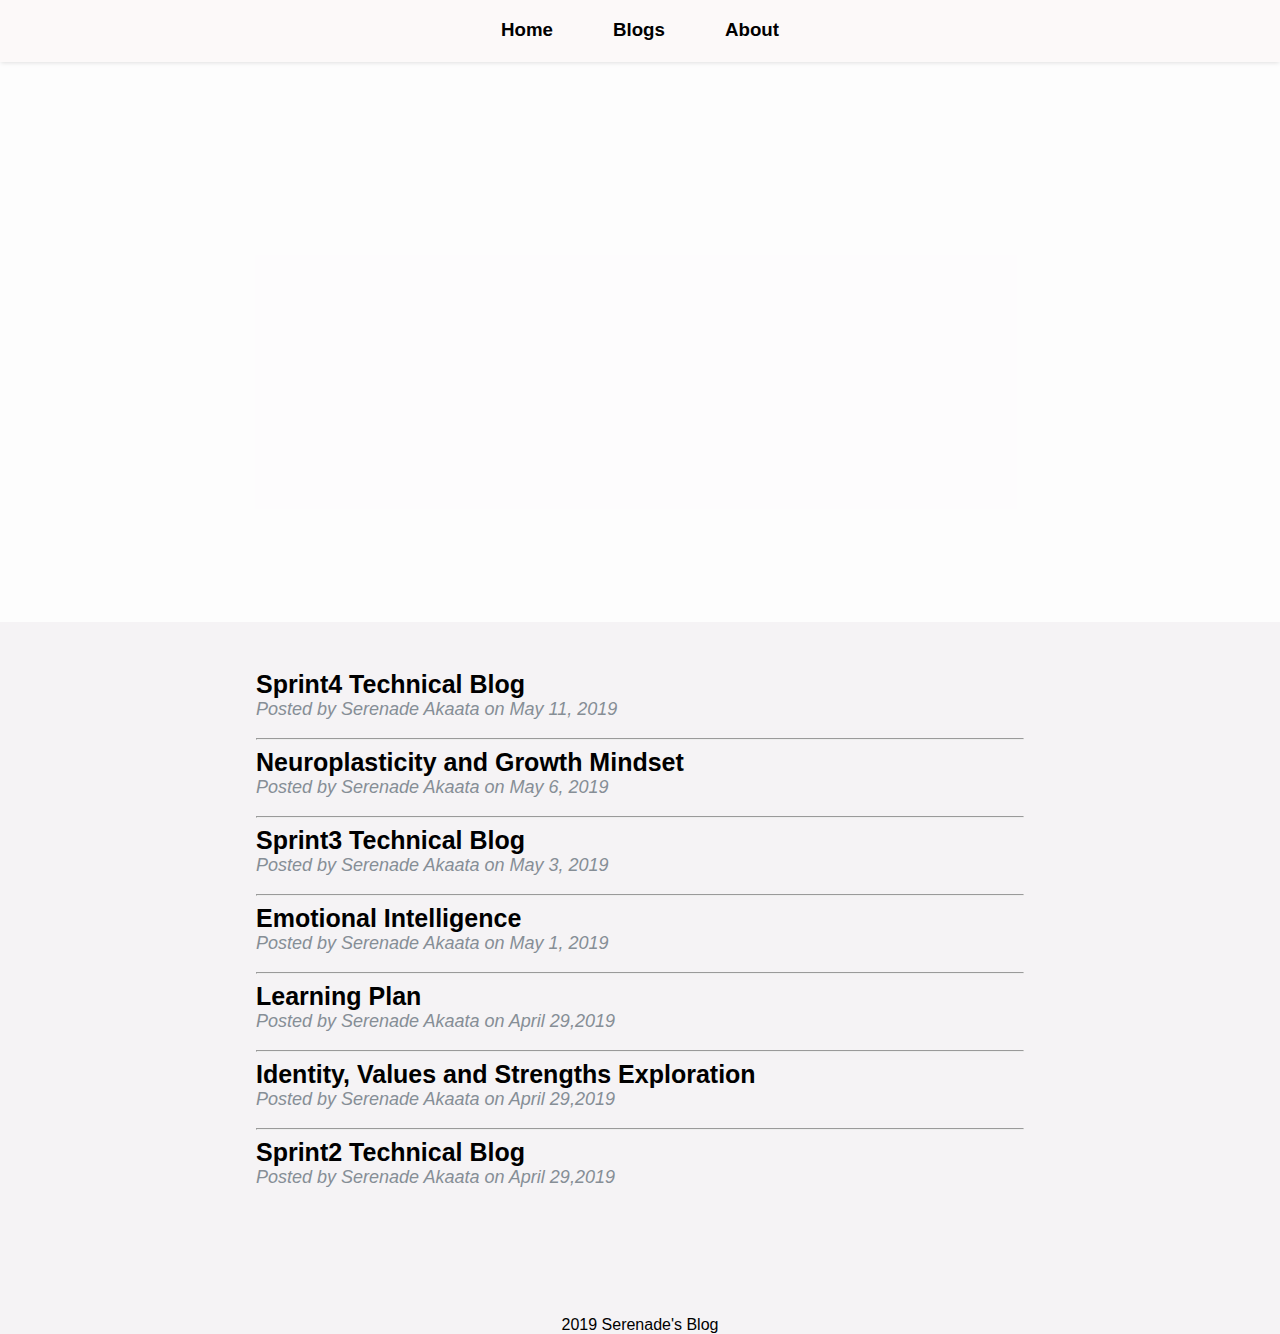
<file: index.html>
<!doctype html>
<html>
  <head>
    <meta charset="Utf-8">
    <meta name="viewport" content="width=device-width, initial-scale=1, shrink-to-fit=no">
    <link rel="stylesheet" href="styles\main.css" type="text/css">
    <link href="https://fonts.googleapis.com/css?family=Lora:400,700,400italic,700italic" rel="stylesheet" type="text/css">
      <title>Serenade Akata</title>
    
  </head>
  <body>
  
    <!--navigation-->
    <nav class="topnav">
      <div class="row-1"> 
        <div class="col-1">
           <a href="https://serenade-akaata.github.io/">
             <h3>Home</h3>
           </a>
           <a href="">
             <h3>Blogs</h3>
           </a> 
           <a href="">
             <h3>About</h3>
           </a>
        </div>
      </div>
    </nav>

    <section class="header technology-image">
    <div class="header-text">
      <div class="title">
      <h1>Web Development Blog</h1>
      <span class="subheading">By Serenade Akaata</span>
    </div> 
    </div>
  </section>
  
  <div class="container">
      <div class="col-3">
        <div class="sprint4-technical.html">
          <a href="sprint4-technical.html">
            <h2 class="top">Sprint4 Technical Blog</h2>
            <p class="post-meta">
              <em>Posted by Serenade Akaata on May 11, 2019</em>
            </p>
          </a>
        </div>
        <hr>
        <div class="sprint4-cultural.html">
          <a href="blog/sprint4-cultural.html">
            <h2 class="top">Neuroplasticity and Growth Mindset</h2>
            <p class="post-meta">
              <em>Posted by Serenade Akaata on May 6, 2019</em>
            </p>
          </a>
        </div>
        <hr>
        <div class="sprint3-technical.html">
          <a href="sprint3-technical.html">
            <h2 class="top">Sprint3 Technical Blog</h2>
            <p class="post-meta">
            <em>Posted by Serenade Akaata on May 3, 2019</em>
          </p>
          </a>
        </div>
        <hr>
         <div class="sprint3-cultural.html">
          <a href="blog/sprint3-cultural.html">
           <h2 class="top">Emotional Intelligence</h2>
            <p class="post-meta">
              <em>Posted by Serenade Akaata on May 1, 2019</em>
            </p>
          </a>
        </div>
        <hr>
      <div class="sprint2-cultural.html">
        <a href="blog/sprint2-cultural.html">
        <h2 class="top">Learning Plan</h2>
        <p class="post-meta">
          <em>Posted by Serenade Akaata on April 29,2019</em>
        </p>
        </a>
      </div>
       <hr>
      <div class="sprint1-cultural">
        <a href="blog/sprint1-cultural.html">
        <h2 class="top"> Identity, Values and Strengths Exploration </h2>
        <p class="post-meta">
          <em>Posted by Serenade Akaata on April 29,2019</em>
        </p>
        </a>
      </div>
      <hr>
      <div class="Sprint2-technical">
          <a href="./sprint2-technical.html">
        <h2 class="top">Sprint2 Technical Blog</h2>
          <p class="post-meta">
           <em> Posted by Serenade Akaata on April 29,2019</em>
          </p>
          </a>
      </div>





    </div>



  </div>

 <footer>2019 Serenade's Blog</footer>

  </body>

</html>
</file>
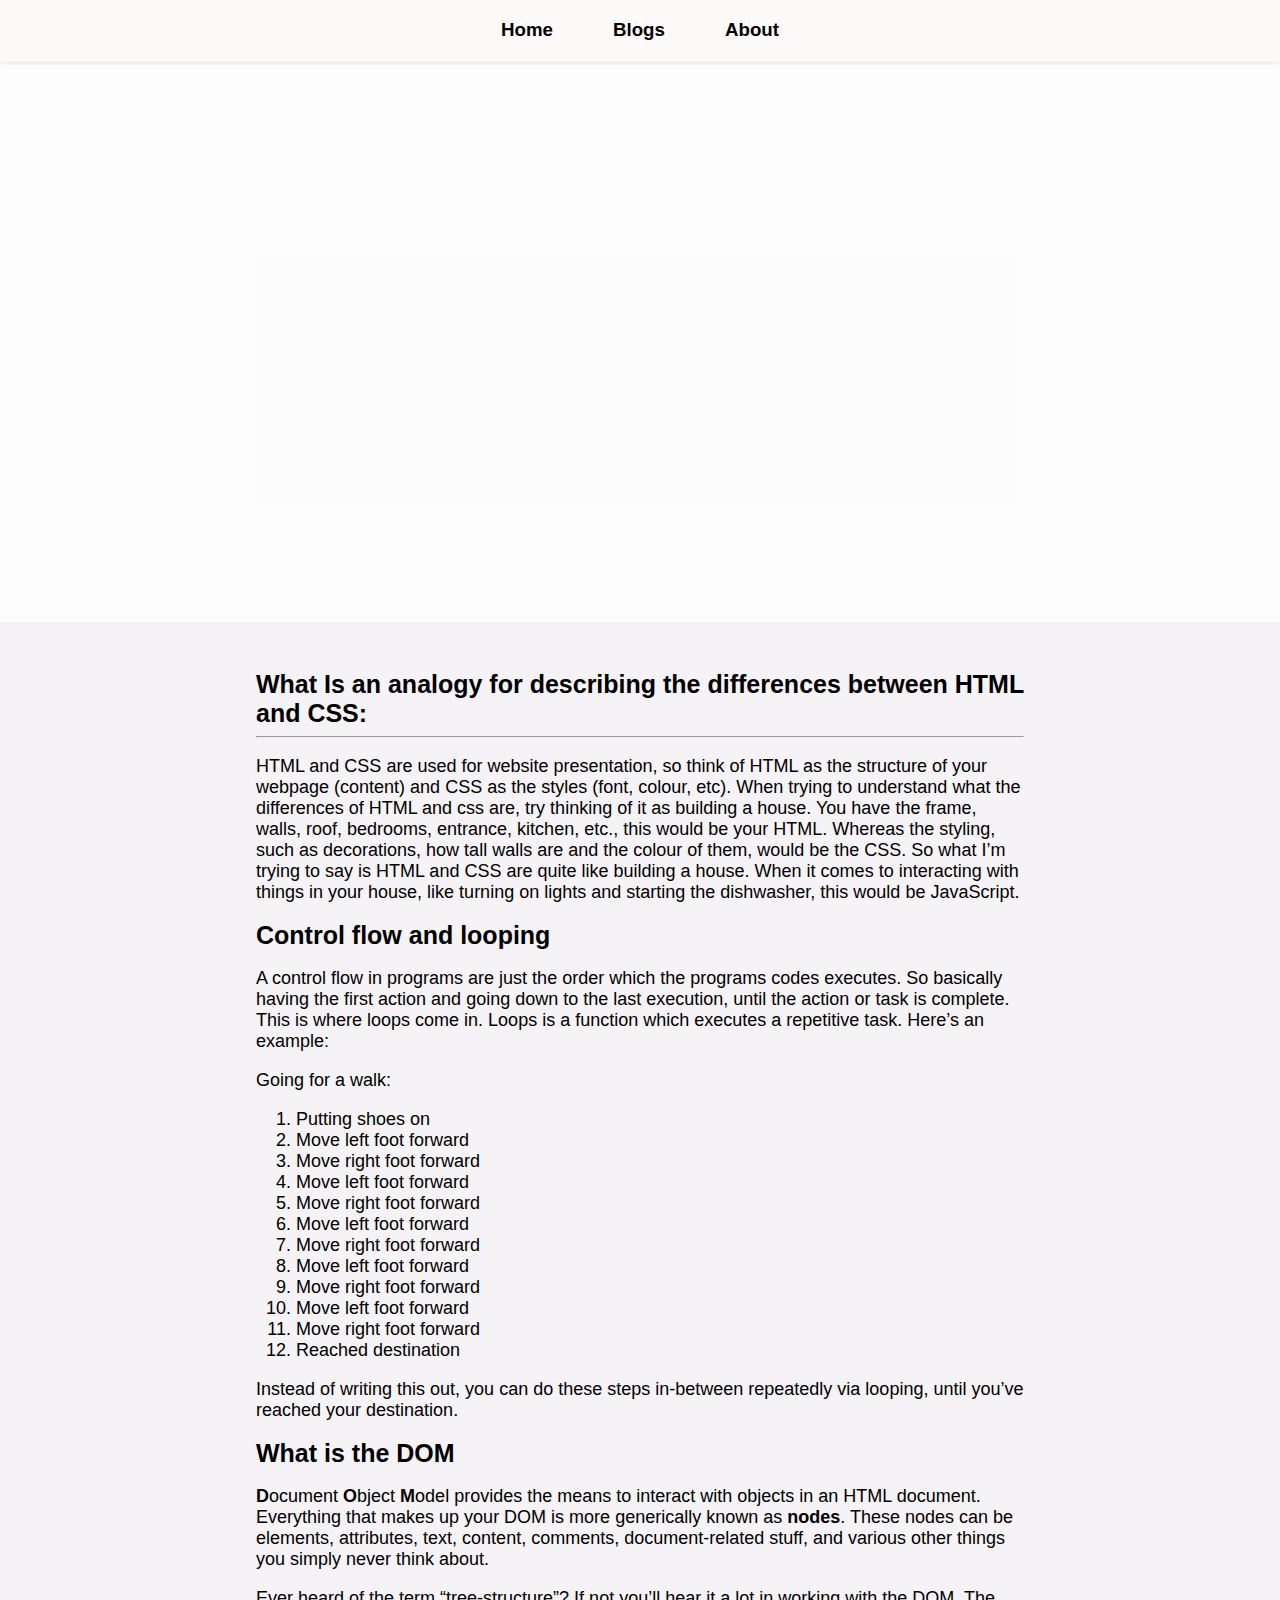
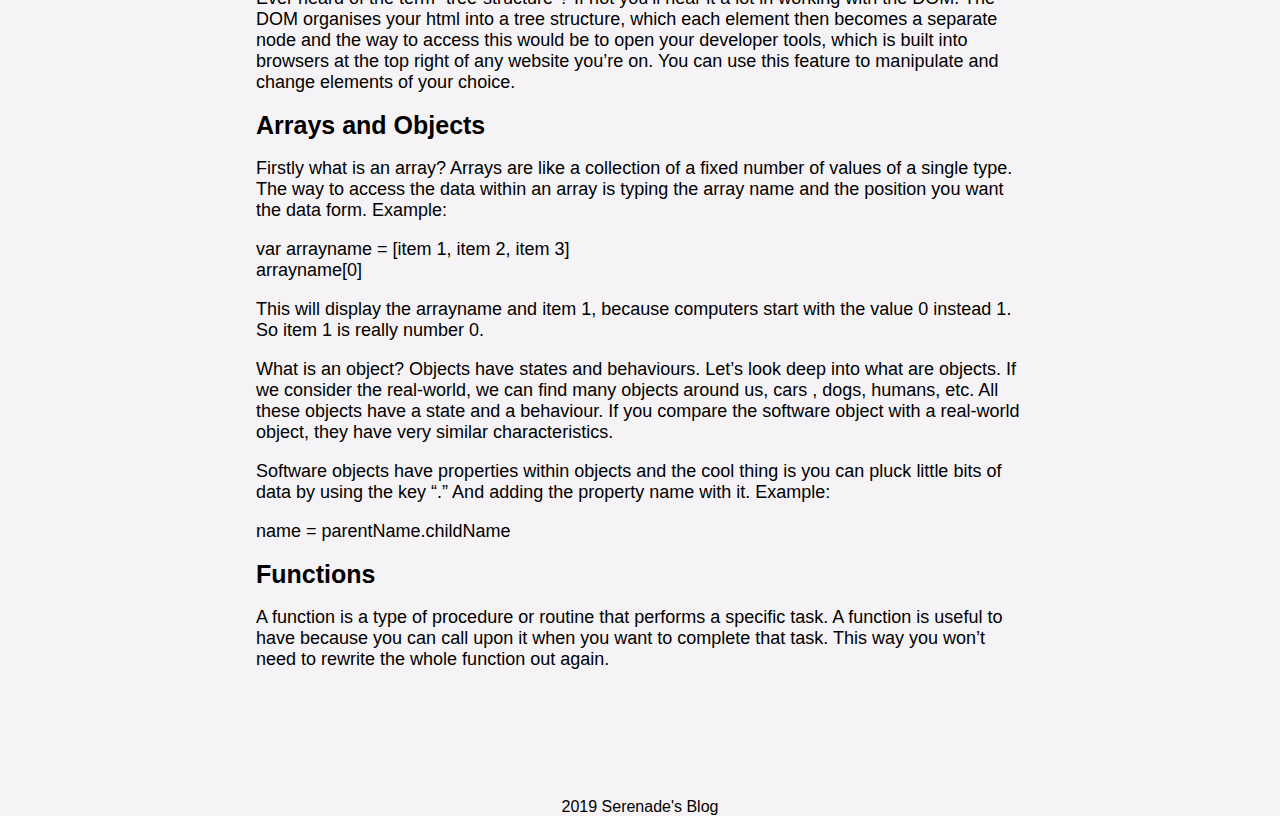
<file: sprint3-technical.html>
<!doctype html>
<html>
  <head>
    <meta charset="Utf-8">
    <meta name="viewport" content="width=device-width, initial-scale=1, shrink-to-fit=no">
    <link href="styles\main.css" rel="stylesheet" type="text/css">
    <link href="https://fonts.googleapis.com/css?family=Lora:400,700,400italic,700italic" rel="stylesheet" type="text/css">
      <title>Serenade Akata</title>
    
  </head>
  <body>
  
    <!--navigation-->
    <nav class="topnav">
      <div class="row-1"> 
        <div class="col-1">
           <a href="https://serenade-akaata.github.io/">
             <h3>Home</h3>
           </a>
           <a href="">
             <h3>Blogs</h3>
           </a> 
           <a href="">
             <h3>About</h3>
           </a>
        </div>
      </div>
    </nav>

    <section class="header smokey-image">
            <div class="header-text">
              <div class="title">
              <h1>HTML, CSS and The DOM</h1>
            </div> 
            </div>
          </section>

          <article>
              <div class="container">
                  <div class="col-3">
                    <h2 class="top">What Is an analogy for describing the differences between
                        HTML and CSS:
                    </h2>
                    <hr>
                    <p>
                            HTML and CSS are used for website presentation, so think of HTML as the
                            structure of your webpage (content) and CSS as the styles (font, colour, etc).
                            When trying to understand what the differences of HTML and css are, try
                            thinking of it as building a house. You have the frame, walls, roof, bedrooms,
                            entrance, kitchen, etc., this would be your HTML. Whereas the styling,
                            such as decorations, how tall walls are and the colour of them, would
                            be the CSS. So what I’m trying to say is HTML and CSS are quite like
                            building a house. When it comes to interacting with things in your
                            house, like turning on lights and starting the dishwasher, this
                             would be JavaScript.
                    </p>
                    <h2 class="top">Control flow and looping</h2>
                    <p>
                            A control flow in programs are just the order which the programs codes executes.
                            So basically having the first action and going down to the last execution, until
                            the action or task is complete. This is where loops come in. Loops is a function
                            which executes a repetitive task. Here’s an example:
                    </p>
                    <p>
                            Going for a walk:
                        </p>
                            <ol>
                                <li>Putting shoes on</li>
                                <li>Move left foot forward</li>
                                <li>Move right foot forward</li>
                                <li>Move left foot forward</li>
                                <li>Move right foot forward</li>
                                <li>Move left foot forward</li>
                                <li>Move right foot forward</li>
                                <li>Move left foot forward</li>
                                <li>Move right foot forward</li>
                                <li>Move left foot forward</li>
                                <li>Move right foot forward</li>
                                <li>Reached destination</li>
                            </ol>
                        <p>
                            Instead of writing this out, you can do these steps in-between repeatedly via looping,
                             until you’ve reached your destination. 
                    </p>
                    <h2 class="top">What is the DOM</h2>
                    <p>
                            <strong>D</strong>ocument <strong>O</strong>bject <strong>M</strong>odel provides
                            the means to interact with objects in an HTML document. Everything that makes
                            up your DOM is more generically known as <strong>nodes</strong>. These nodes
                            can be elements, attributes, text, content, comments, document-related stuff,
                            and various other things you simply never think about.
                    </p>
                    <p>
                            Ever heard of the term “tree-structure”? If not you’ll hear it a lot in working with
                            the DOM. The DOM organises your html into a tree structure, which each element then
                            becomes a separate node and the way to access this would be to open your developer
                            tools, which is built into browsers at the top right of any website you’re on. You
                            can use this feature to manipulate and change elements of your choice.
                    </p>
                    <h2 class="top">Arrays and Objects</h2>
                    <p>
                            Firstly what is an array? Arrays are like a collection of a fixed number of values of
                             a single type. The way to access the data within an array is typing the array name
                              and the position you want the data form. Example: 
                    </p>
                    <p>
                            var arrayname = [item 1, item 2, item 3] <br>
                            arrayname[0] 
                            
                    </p>
                    <p>
                            This will display the arrayname and item 1, because computers start with the value 0
                            instead 1. So item 1 is really number 0. 
                    </p>
                    <p>
                         What is an object? Objects have states and behaviours. Let’s look deep into what are
                        objects. If we consider the real-world, we can find many objects around us, cars
                        , dogs, humans, etc. All these objects have a state and a behaviour. If you compare
                        the software object with a real-world object, they have very similar characteristics.
                    </p>
                    <p>
                        Software objects have properties within objects and the cool thing is you can pluck
                        little bits of data by using the key “.” And adding the property name with it. Example: 
                    </p>
                    <p>
                        name = parentName.childName 
                    </p>
                    <h2 class="top">Functions</h2>
                    <p>
                        A function is a type of procedure or routine that performs a specific task. A function
                         is useful to have because you can call upon it when you want to complete that task.
                          This way you won’t need to rewrite the whole function out again.
                    </p>
                  </div>
              </div>
          </article>




            <footer>2019 Serenade's Blog</footer>
</body>

</html>
</file>
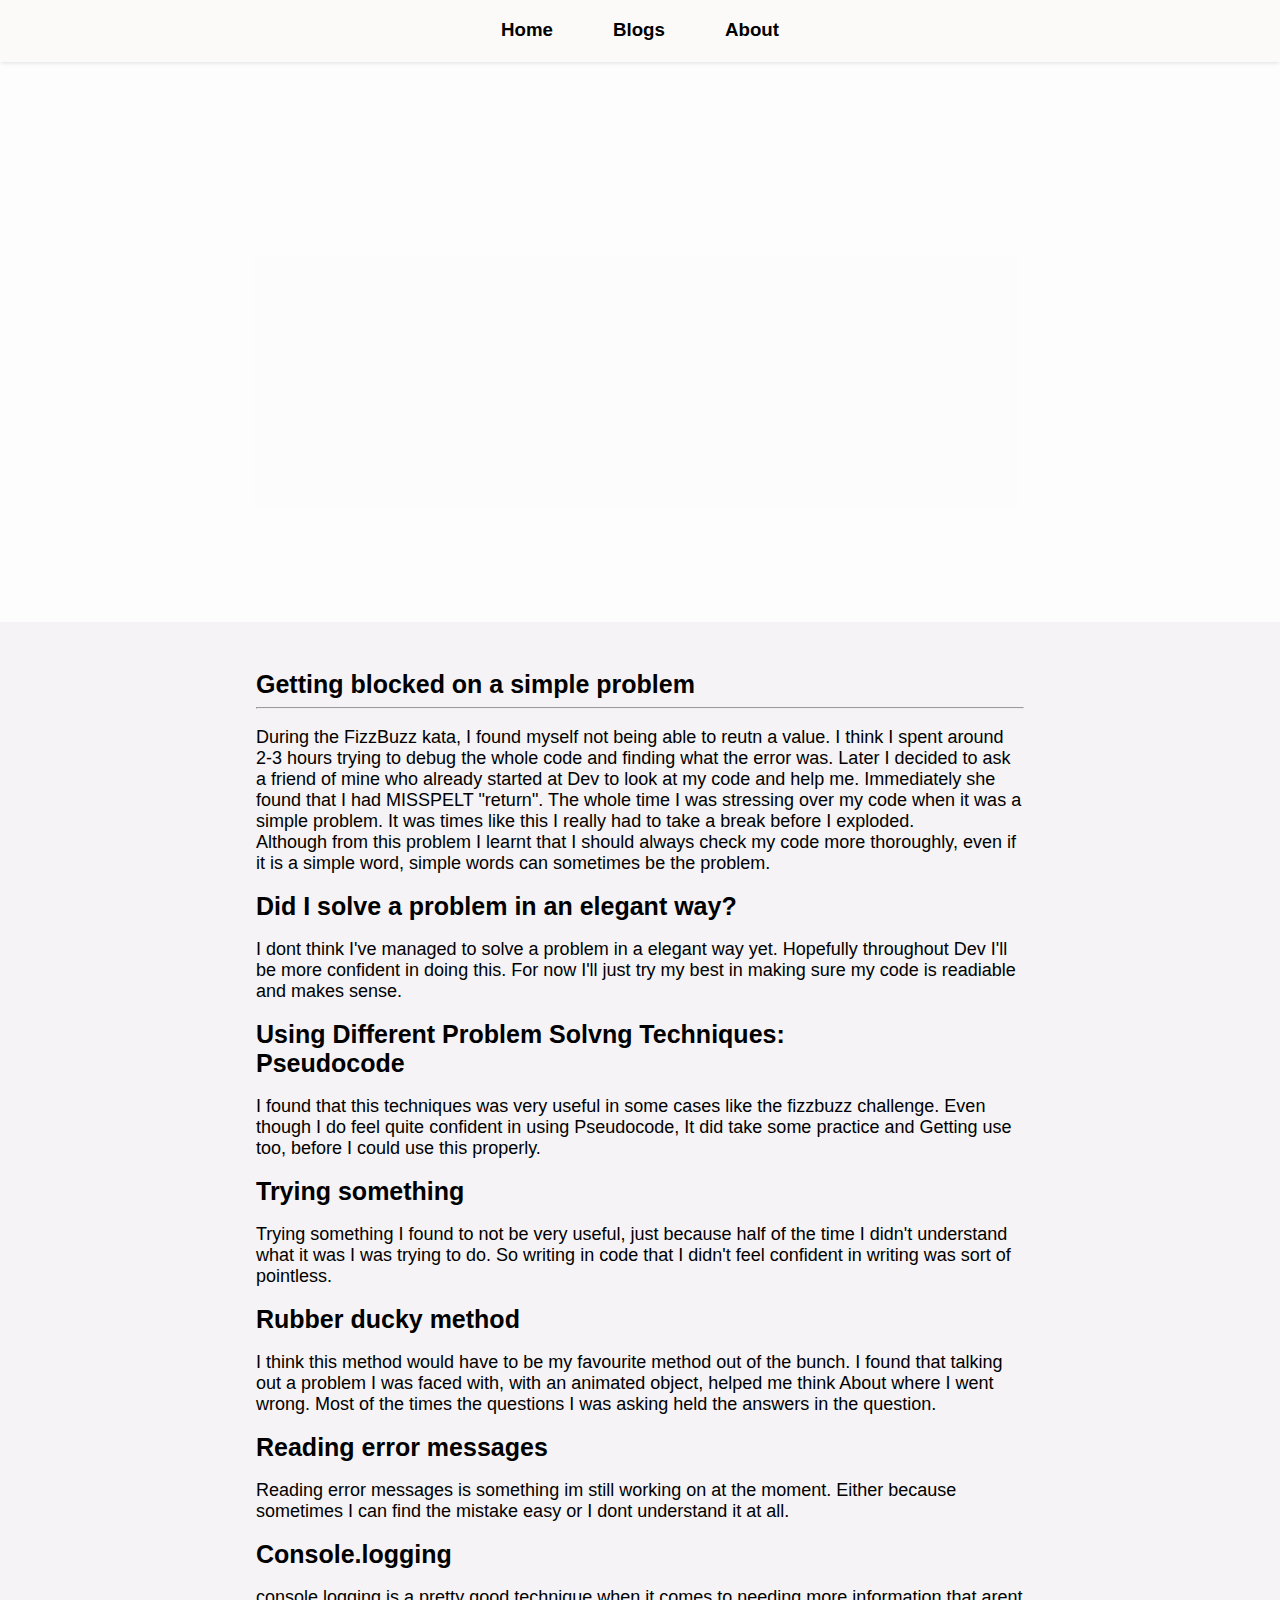
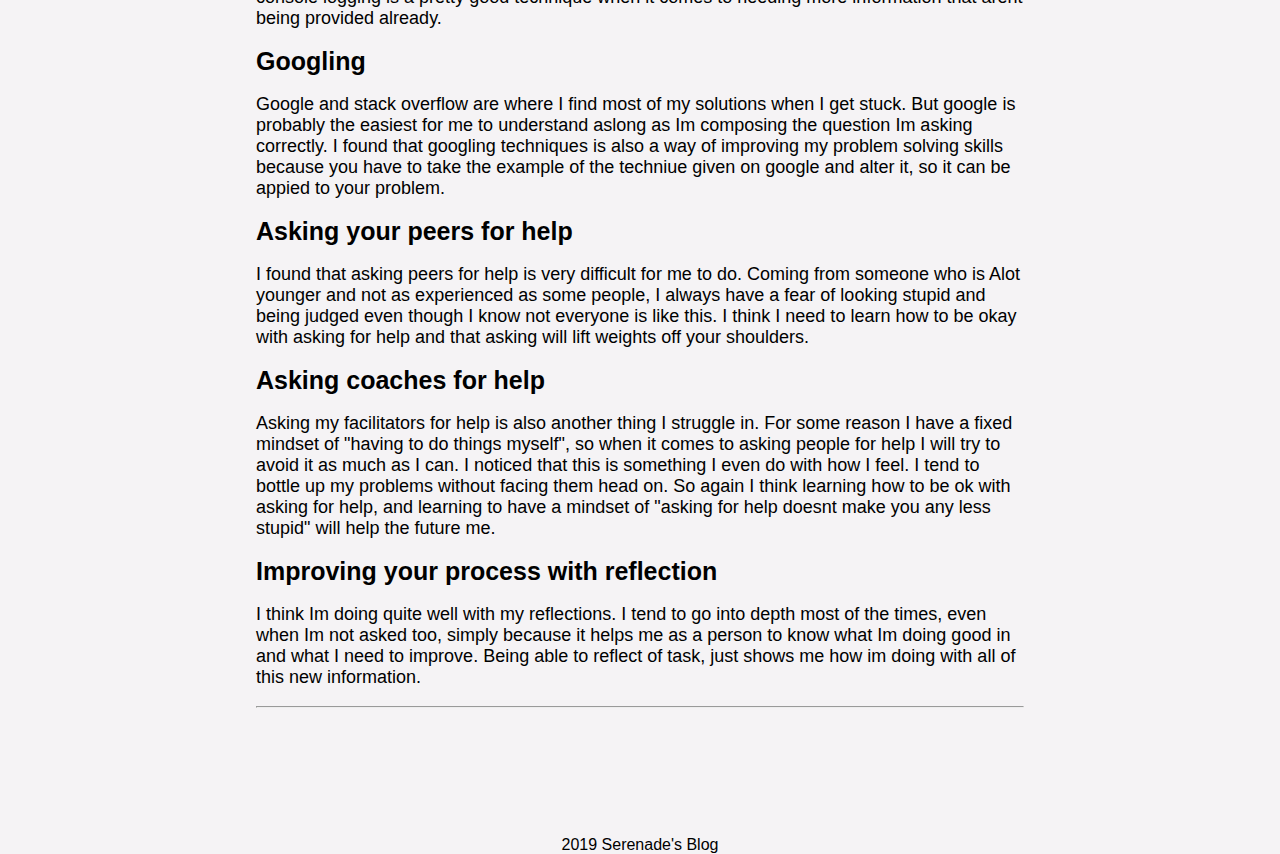
<file: sprint4-technical.html>
<!doctype html>
<html>
  <head>
    <meta charset="Utf-8">
    <meta name="viewport" content="width=device-width, initial-scale=1, shrink-to-fit=no">
    <link href="styles\main.css" rel="stylesheet" type="text/css">
    <link href="https://fonts.googleapis.com/css?family=Lora:400,700,400italic,700italic" rel="stylesheet" type="text/css">
      <title>Serenade Akata</title>
    
  </head>
  <body>
  
    <!--navigation-->
    <nav class="topnav">
      <div class="row-1"> 
        <div class="col-1">
           <a href="https://serenade-akaata.github.io/">
             <h3>Home</h3>
           </a>
           <a href="">
             <h3>Blogs</h3>
           </a> 
           <a href="">
             <h3>About</h3>
           </a>
        </div>
      </div>
    </nav>

    <section class="header Code-image">
            <div class="header-text">
                <div class="title">
                    <h1>Problem Solving and Kata's</h1>
                </div>
            </div>            
          </section>

    <article>
        <div class="container">
            <div class="col-3">
                <h2 class="top">Getting blocked on a simple problem</h2>
                <hr>
                <p>
                    During the FizzBuzz kata, I found myself not being able to reutn a value. I think I
                    spent around 2-3 hours trying to debug the whole code and finding what the error was.
                    Later I decided to ask a friend of mine who already started at Dev to look at my code 
                    and help me. Immediately she found that I had MISSPELT "return". The whole time I was
                    stressing over my code when it was a simple problem. It was times like this I really
                    had to take a break before I exploded.
                    <br>
                    Although from this problem I learnt that I should always check my code more thoroughly,
                    even if it is a simple word, simple words can sometimes be the problem.
                </p>
                <h2 class="top">Did I solve a problem in an elegant way?</h2>
                <p>
                    I dont think I've managed to solve a problem in a elegant way yet. Hopefully throughout 
                    Dev I'll be more confident in doing this. For now I'll just try my best in making sure my
                    code is readiable and makes sense.
                </p>
                <h2 class="top">Using Different Problem Solvng Techniques:</h2>
                <h2 class="top">Pseudocode</h2>
                <p>
                    I found that this techniques was very useful in some cases like the fizzbuzz challenge.
                    Even though I do feel quite confident in using Pseudocode, It did take some practice and Getting
                    use too, before I could use this properly.
                </p>
                <h2 class="top">Trying something</h2>
                <p>
                    Trying something I found to not be very useful, just because half of the time I didn't 
                    understand what it was I was trying to do. So writing in code that I didn't feel confident
                    in writing was sort of pointless.
                </p>
                <h2 class="top">Rubber ducky method</h2>
                <p>
                    I think this method would have to be my favourite method out of the bunch. I found that
                    talking out a problem I was faced with, with an animated object, helped me think About
                    where I went wrong. Most of the times the questions I was asking held the answers in the question.
                </p>
                <h2 class="top">Reading error messages</h2>
                <p>
                    Reading error messages is something im still working on at the moment. Either because sometimes
                    I can find the mistake easy or I dont understand it at all.
                </p>
                <h2 class="top">Console.logging</h2>
                <p>
                    console logging is a pretty good technique when it comes to needing more information that arent
                    being provided already.
                </p>
                <h2 class="top">Googling</h2>
                <p>
                    Google and stack overflow are where I find most of my solutions when I get stuck. But google
                    is probably the easiest for me to understand aslong as Im composing the question Im asking
                    correctly. I found that googling techniques is also a way of improving my problem solving skills
                    because you have to take the example of the techniue given on google and alter it, so it can be appied
                    to your problem.
                </p>
                <h2 class="top">Asking your peers for help</h2>
                <p>
                    I found that asking peers for help is very difficult for me to do. Coming from someone who is Alot 
                    younger and not as experienced as some people, I always have a fear of looking stupid and being judged
                    even though I know not everyone is like this. I think I need to learn how to be okay with asking for help
                    and that asking will lift weights off your shoulders. 
                </p>
                <h2 class="top">Asking coaches for help</h2>
                <p>
                    Asking my facilitators for help is also another thing I struggle in. For some reason I have a fixed 
                    mindset of "having to do things myself", so when it comes to asking people for help I will try to avoid
                    it as much as I can. I noticed that this is something I even do with how I feel. I tend to bottle up my problems
                    without facing them head on. So again I think learning how to be ok with asking for help, and learning to 
                    have a mindset of "asking for help doesnt make you any less stupid" will help the future me.
                </p>
                <h2 class="top">Improving your process with reflection</h2>
                <p>
                    I think Im doing quite well with my reflections. I tend to go into depth most of the times, even when 
                    Im not asked too, simply because it helps me as a person to know what Im doing good in and what I need 
                    to improve. Being able to reflect of task, just shows me how im doing with all of this new information. 
                </p>
                <hr>
            </div>
        </div>
    </article>





        <footer>2019 Serenade's Blog</footer>
    </body>
</html>
</file>
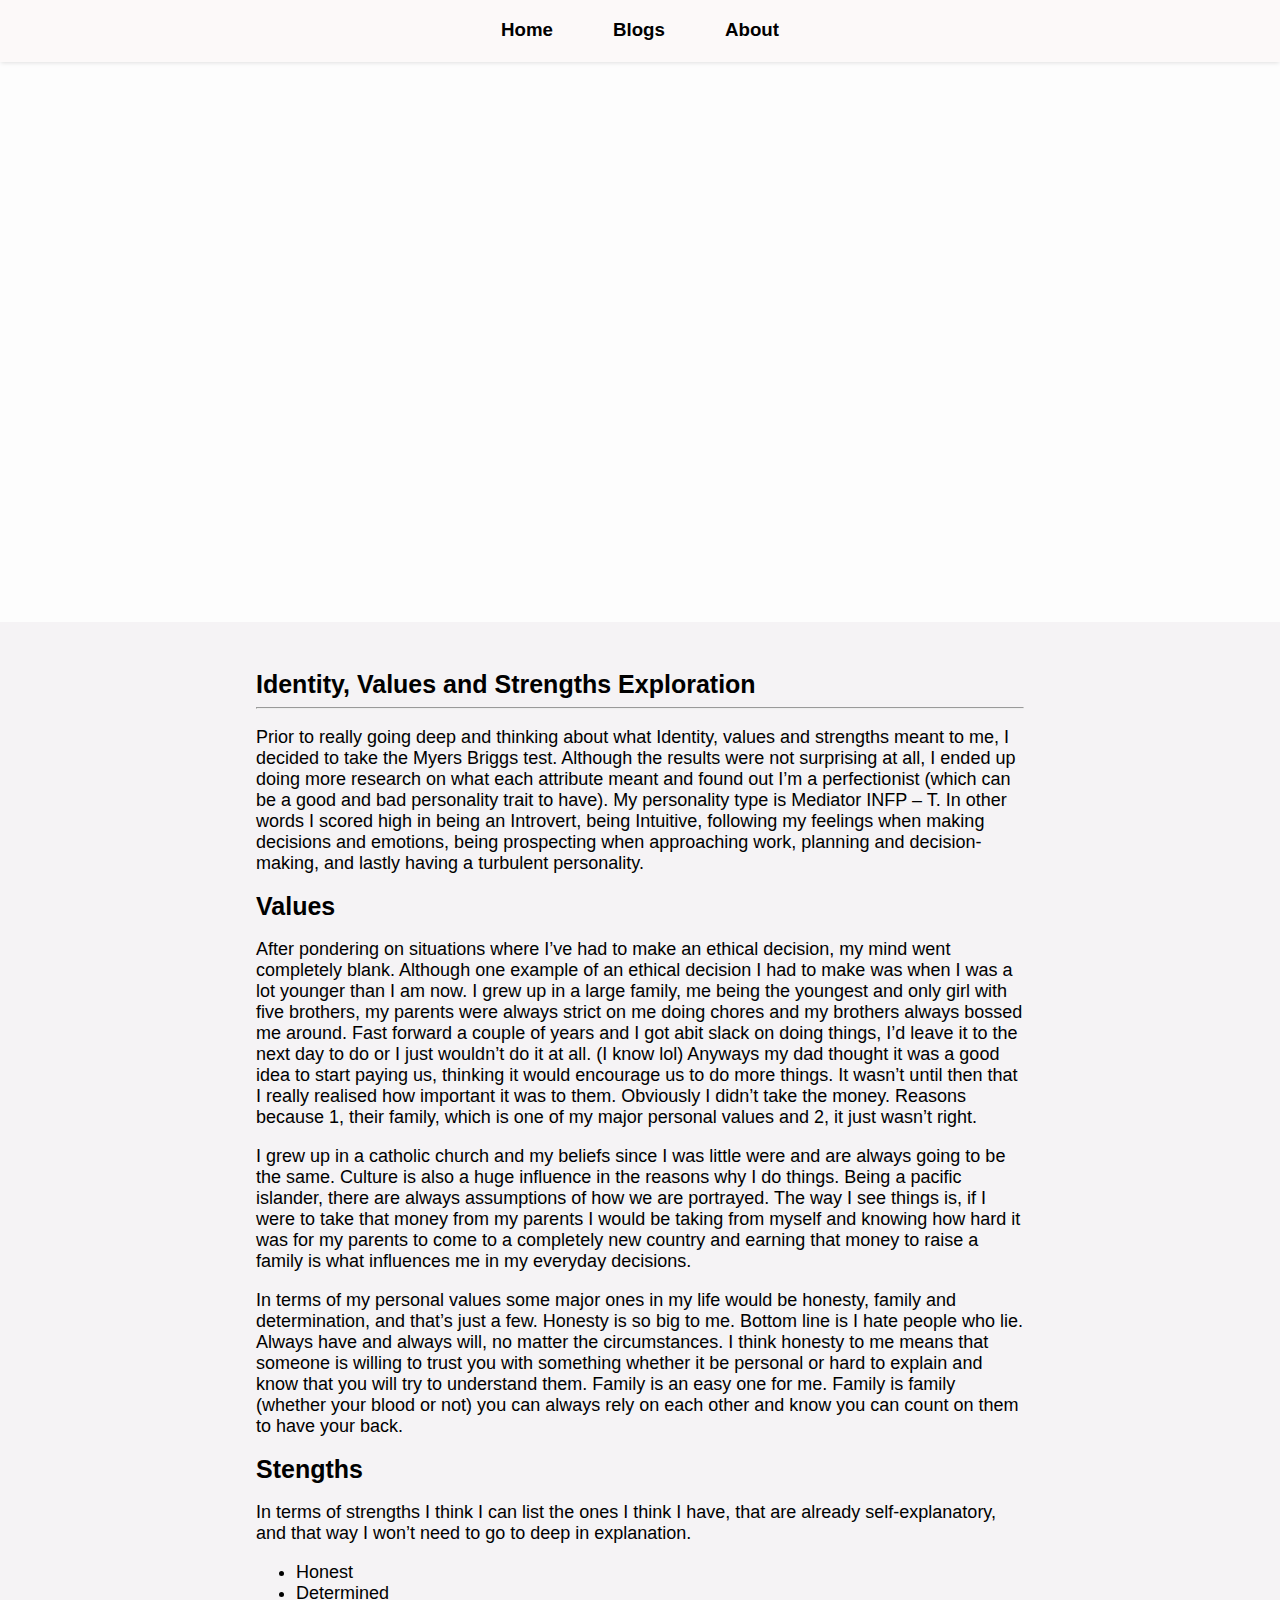
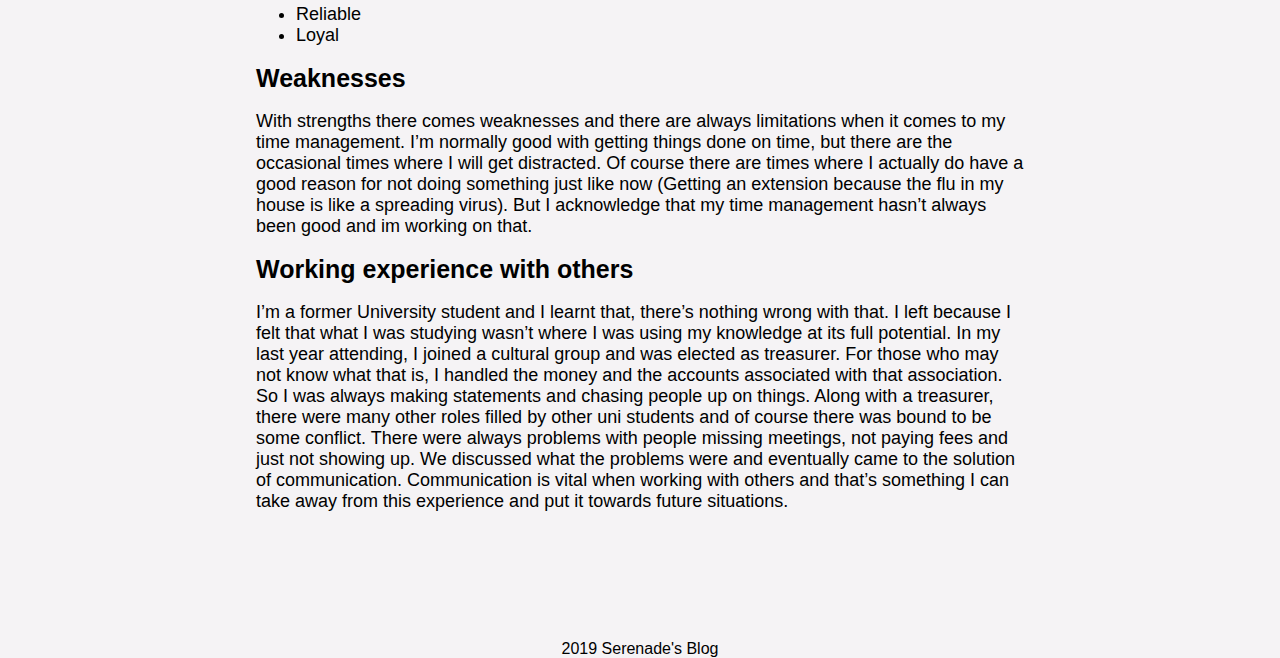
<file: blog/sprint1-cultural.html>
<!DOCTYPE html>
<html lang="en">
    <head>
        <meta charset="UTF-8">
        <meta name="viewport" content="width=device-width, initial-scale=1.0">
        <meta http-equiv="X-UA-Compatible" content="ie=edge">
        <link href="..\styles\main.css" rel="stylesheet" type="text/css">
        <title>Serenade Akaata</title>
    </head>

    <body>
       <!--navigation-->
    <nav class="topnav">
            <div class="row-1"> 
              <div class="col-1">
                 <a href="https://serenade-akaata.github.io/">
                   <h3>Home</h3>
                 </a>
                 <a href="">
                   <h3>Blogs</h3>
                 </a> 
                 <a href="">
                   <h3>About</h3>
                 </a>
              </div>
            </div>
          </nav> 

          <section class="header values-image">
              </section>
            
        <article>
            <div class="container">
                <div class="col-3">
                    <h2 class="top">Identity, Values and Strengths Exploration</h2>
                    <hr>
                    <p>
                    Prior to really going deep and thinking about what Identity, values and
                     strengths meant to me, I decided to take the Myers Briggs test. Although
                      the results were not surprising at all, I ended up doing more research
                       on what each attribute meant and found out I’m a perfectionist (which
                        can be a good and bad personality trait to have).  My personality type
                         is Mediator INFP – T. In other words I scored high in being an
                          Introvert, being Intuitive, following my feelings when making
                           decisions and emotions, being prospecting when approaching work,
                            planning and decision-making, and lastly having a turbulent
                             personality.
                     </p>
                     <h2 class="top">Values</h2>
                     <p>
                            After pondering on situations where I’ve had to make an ethical
                            decision, my mind went completely blank. Although one example
                             of an ethical decision I had to make was when I was a lot younger
                            than I am now. I grew up in a large family, me being the youngest
                             and only girl with five brothers, my parents were always strict
                             on me doing chores and my brothers always bossed me around.
                             Fast forward a couple of years and I got abit slack on doing
                             things, I’d leave it to the next day to do or I just wouldn’t
                            do it at all. (I know lol) Anyways my dad thought it was a
                            good idea to start paying us, thinking it would encourage
                            us to do more things. It wasn’t until then that I really
                           realised how important it was to them. Obviously I didn’t
                            take the money. Reasons because 1, their family, which
                              is one of my major personal values and 2, it just wasn’t
                             right.    
                     </p>
                     <p>
                            I grew up in a catholic church and my beliefs since I was little
                             were and are always going to be the same. Culture is also a huge
                              influence in the reasons why I do things. Being a pacific islander,
                               there are always assumptions of how we are portrayed. The way I see
                                things is, if I were to take that money from my parents I would be
                                 taking from myself and knowing how hard it was for my parents to
                                  come to a completely new country and earning that money to raise
                                   a family is what influences me in my everyday decisions. 
                     </p>
                     <p>
                            In terms of my personal values some major ones in my life would be honesty, 
                            family and determination, and that’s just a few. Honesty is so big to me. Bottom
                             line is I hate people who lie. Always have and always will, no matter the
                              circumstances. I think honesty to me means that someone is willing to trust
                               you with something whether it be personal or hard to explain and know that
                                you will try to understand them. Family is an easy one for me. Family is
                                 family (whether your blood or not) you can always rely on each other and
                                  know you can count on them to have your back.
                     </p>
                     <h2 class="top">Stengths</h2>
                     <p>
                            In terms of strengths I think I can list the ones I think I have, that are already
                             self-explanatory, and that way I won’t need to go to deep in explanation.
                                <ul>
                                    <li>Honest</li>
                                    <li>Determined</li>
                                    <li>Reliable</li>
                                    <li>Loyal</li>
                                </ul>
                     </p>
                     <h2 class="top">Weaknesses</h2>
                     <p>
                            With strengths there comes weaknesses and there are always limitations when it
                            comes to my time management. I’m normally good with getting things done on time,
                            but there are the occasional times where I will get distracted. Of course there
                            are times where I actually do have a good reason for not doing something just
                            like now (Getting an extension because the flu in my house is like a spreading virus).
                            But I acknowledge that my time management hasn’t always been good and im working on that.
                     </p>
                     <h2 class="top">Working experience with others</h2>
                     <p>
                    I’m a former University student and I learnt that, there’s nothing wrong with that.
                     I left because I felt that what I was studying wasn’t where I was using my knowledge
                    at its full potential. In my last year attending, I joined a cultural group and was
                    elected as treasurer. For those who may not know what that is, I handled the money
                    and the accounts associated with that association. So I was always making
                    statements and chasing people up on things. Along with a treasurer, there were
                    many other roles filled by other uni students and of course there was bound to
                    be some conflict. There were always problems with people missing meetings,
                     not paying fees and just not showing up. We discussed what the problems were
                    and eventually came to the solution of communication. Communication is vital
                    when working with others and that’s something I can take away from this
                     experience and put it towards future situations.
                     </p>
                </div>
            </div>

        </article>





    
              <footer>2019 Serenade's Blog</footer>
    </body>





    


</html>
</file>
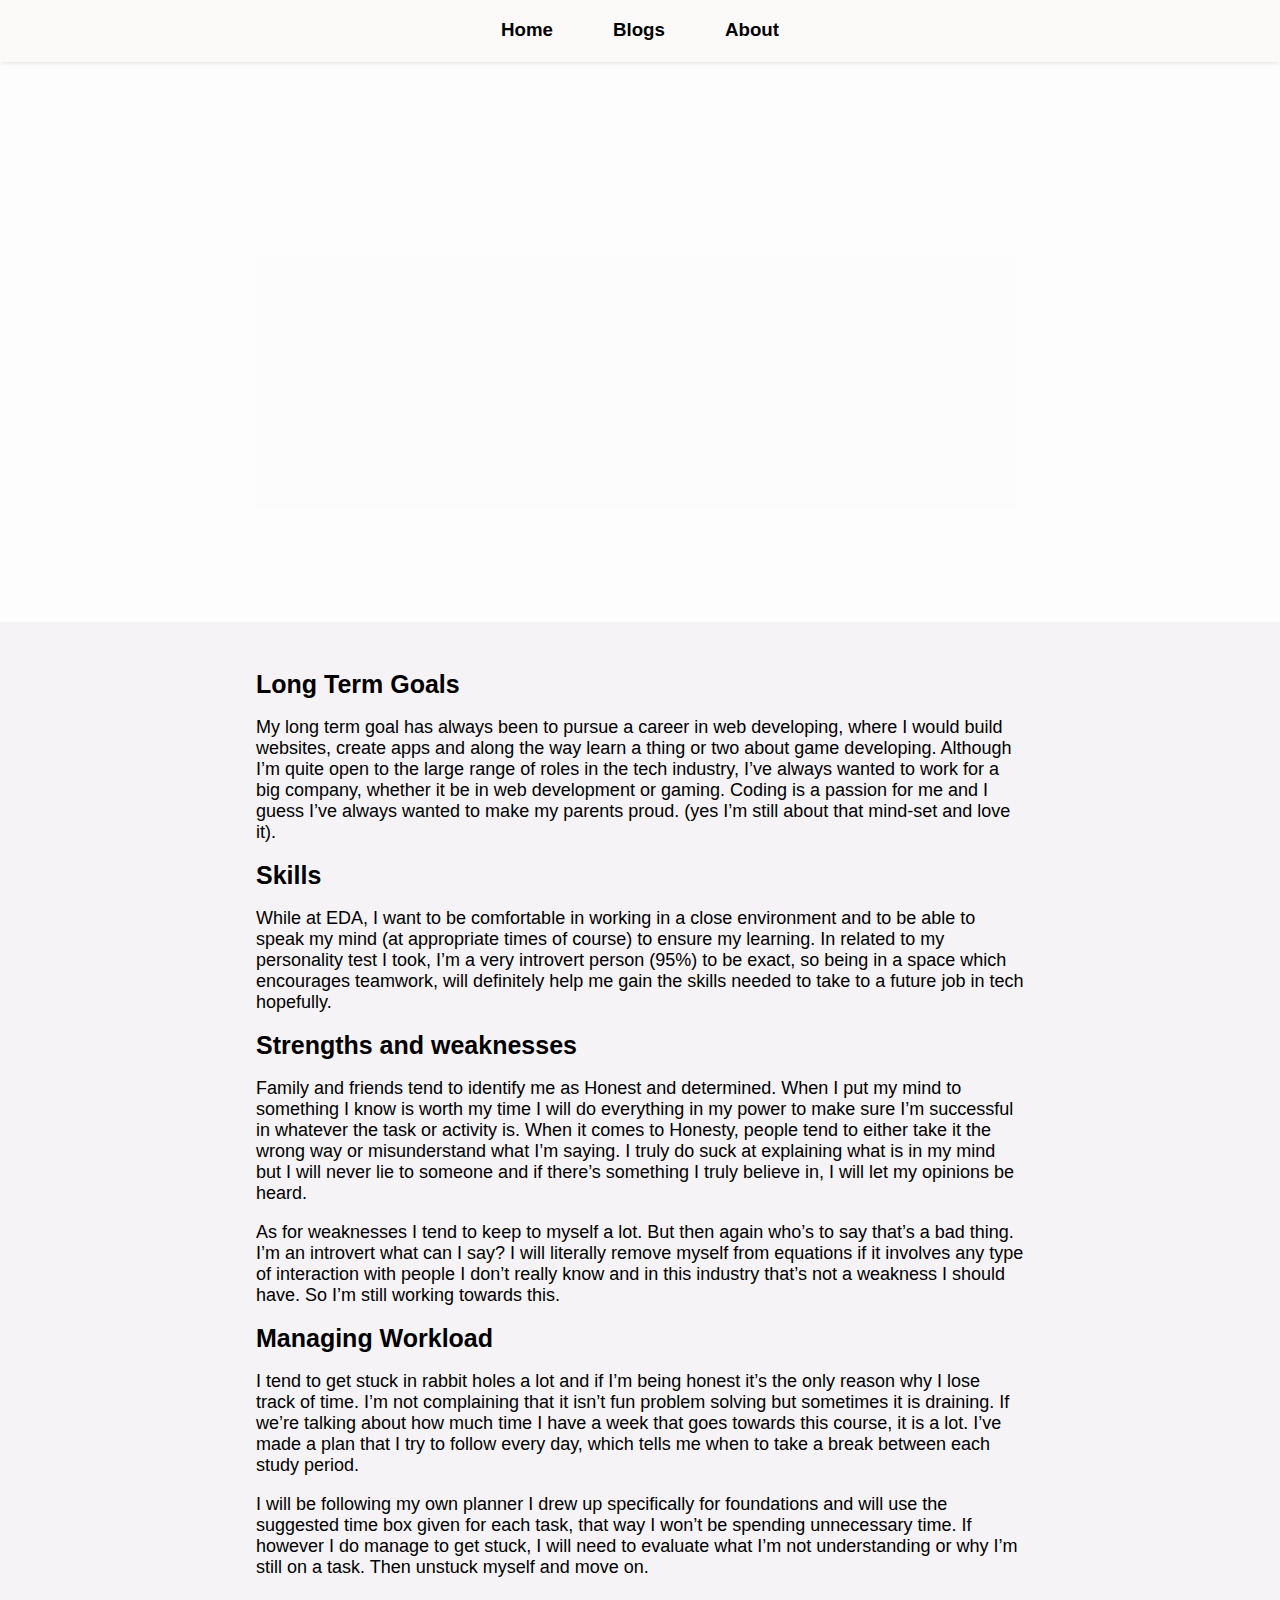
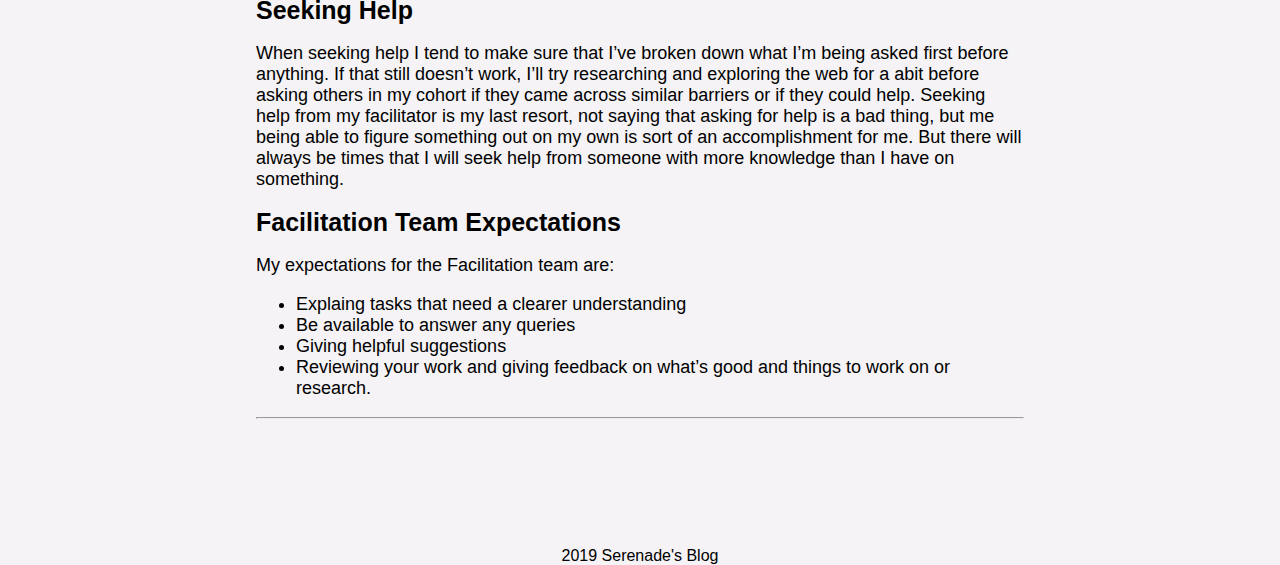
<file: blog/sprint2-cultural.html>
<!DOCTYPE html>
<html lang="en">
    <head>
        <meta charset="UTF-8">
        <meta name="viewport" content="width=device-width, initial-scale=1.0">
        <meta http-equiv="X-UA-Compatible" content="ie=edge">
        <link href="..\styles\main.css" rel="stylesheet" type="text/css">
        <title>Serenade Akaata</title>
    </head>

    <body>
         <!--navigation-->
             <nav class="topnav">
                <div class="row-1"> 
                    <div class="col-1">
                         <a href="https://serenade-akaata.github.io/">
                         <h3>Home</h3>
                            </a>
                        <a href="">
                        <h3>Blogs</h3>
                        </a> 
                        <a href="">
                         <h3>About</h3>
                        </a>
                    </div>
                 </div>
             </nav> 
             <section class="header plan-image">
                    <div class="header-text">
                      <div class="title">
                      <h1>Learning Plan</h1>
                    </div> 
                    </div>
                  </section>
    
    <article>
        <div class="container">
            <div class="col-3">
                <h2 class="top">Long Term Goals</h2>
                <p>
                        My long term goal has always been to pursue a career in web developing,
                         where I would build websites, create apps and along the way learn a
                          thing or two about game developing. Although I’m quite open to the
                           large range of roles in the tech industry, I’ve always wanted to
                            work for a big company, whether it be in web development or gaming.
                             Coding is a passion for me and I guess I’ve always wanted to make
                              my parents proud. (yes I’m still about that mind-set and love it).
                </p>
                <h2 class="top">Skills</h2>
                <p>
                        While at EDA, I want to be comfortable in working in a close environment
                         and to be able to speak my mind (at appropriate times of course) to
                          ensure my learning. In related to my personality test I took, I’m
                           a very introvert person (95%) to be exact, so being in a space
                            which encourages teamwork, will definitely help me gain the skills
                             needed to take to a future job in tech hopefully. 
                </p>
                <h2 class="top">Strengths and weaknesses</h2>
                <p>
                        Family and friends tend to identify me as Honest and determined. When
                         I put my mind to something I know is worth my time I will do everything
                          in my power to make sure I’m successful in whatever the task or activity
                           is. When it comes to Honesty, people tend to either take it the wrong
                            way or misunderstand what I’m saying. I truly do suck at explaining
                             what is in my mind but I will never lie to someone and if there’s
                              something I truly believe in, I will let my opinions be heard.
                </p>
                <p>
                        As for weaknesses I tend to keep to myself a lot. But then again who’s
                         to say that’s a bad thing.  I’m an introvert what can I say? I will
                          literally remove myself from equations if it involves any type of
                           interaction with people I don’t really know and in this industry
                            that’s not a weakness I should have. So I’m still working towards this.
                </p>
                <h2 class="top">Managing Workload</h2>
                <p>
                        I tend to get stuck in rabbit holes a lot and if I’m being honest it’s
                         the only reason why I lose track of time. I’m not complaining that it
                          isn’t fun problem solving but sometimes it is draining. If we’re
                           talking about how much time I have a week that goes towards this
                            course, it is a lot. I’ve made a plan that I try to follow every day,
                            which tells me when to take a break between each study period. 
                </p>
                <p>
                        I will be following my own planner I drew up specifically for foundations
                         and will use the suggested time box given for each task, that way I won’t
                          be spending unnecessary time. If however I do manage to get stuck, I will
                           need to evaluate what I’m not understanding or why I’m still on a task.
                            Then unstuck myself and move on.
                </p>
                <h2 class="top">Seeking Help</h2>
                <p>
                        When seeking help I tend to make sure that I’ve broken down what I’m being
                         asked first before anything. If that still doesn’t work, I’ll try researching 
                         and exploring the web for a abit before asking others in my cohort if they came
                        across similar barriers or if they could help. Seeking help from my facilitator
                        is my last resort, not saying that asking for help is a bad thing, but me being
                         able to figure something out on my own is sort of an accomplishment for me.
                        But there will always be times that I will seek help from someone with more
                         knowledge than I have on something.
                </p>
                <h2 class="top">Facilitation Team Expectations</h2>
                <p>
                    My expectations for the Facilitation team are:  
                    <ul>
                        <li>Explaing tasks that need a clearer understanding</li>
                        <li>Be available to answer any queries</li>
                        <li>Giving helpful suggestions</li>
                        <li>Reviewing your work and giving feedback on what’s good and things to work on or research. </li>
                    </ul>
                </p>
                <hr>
            </div>
        </div>
    </article>
    
    <footer>2019 Serenade's Blog</footer>
    </body>


</html>
</file>
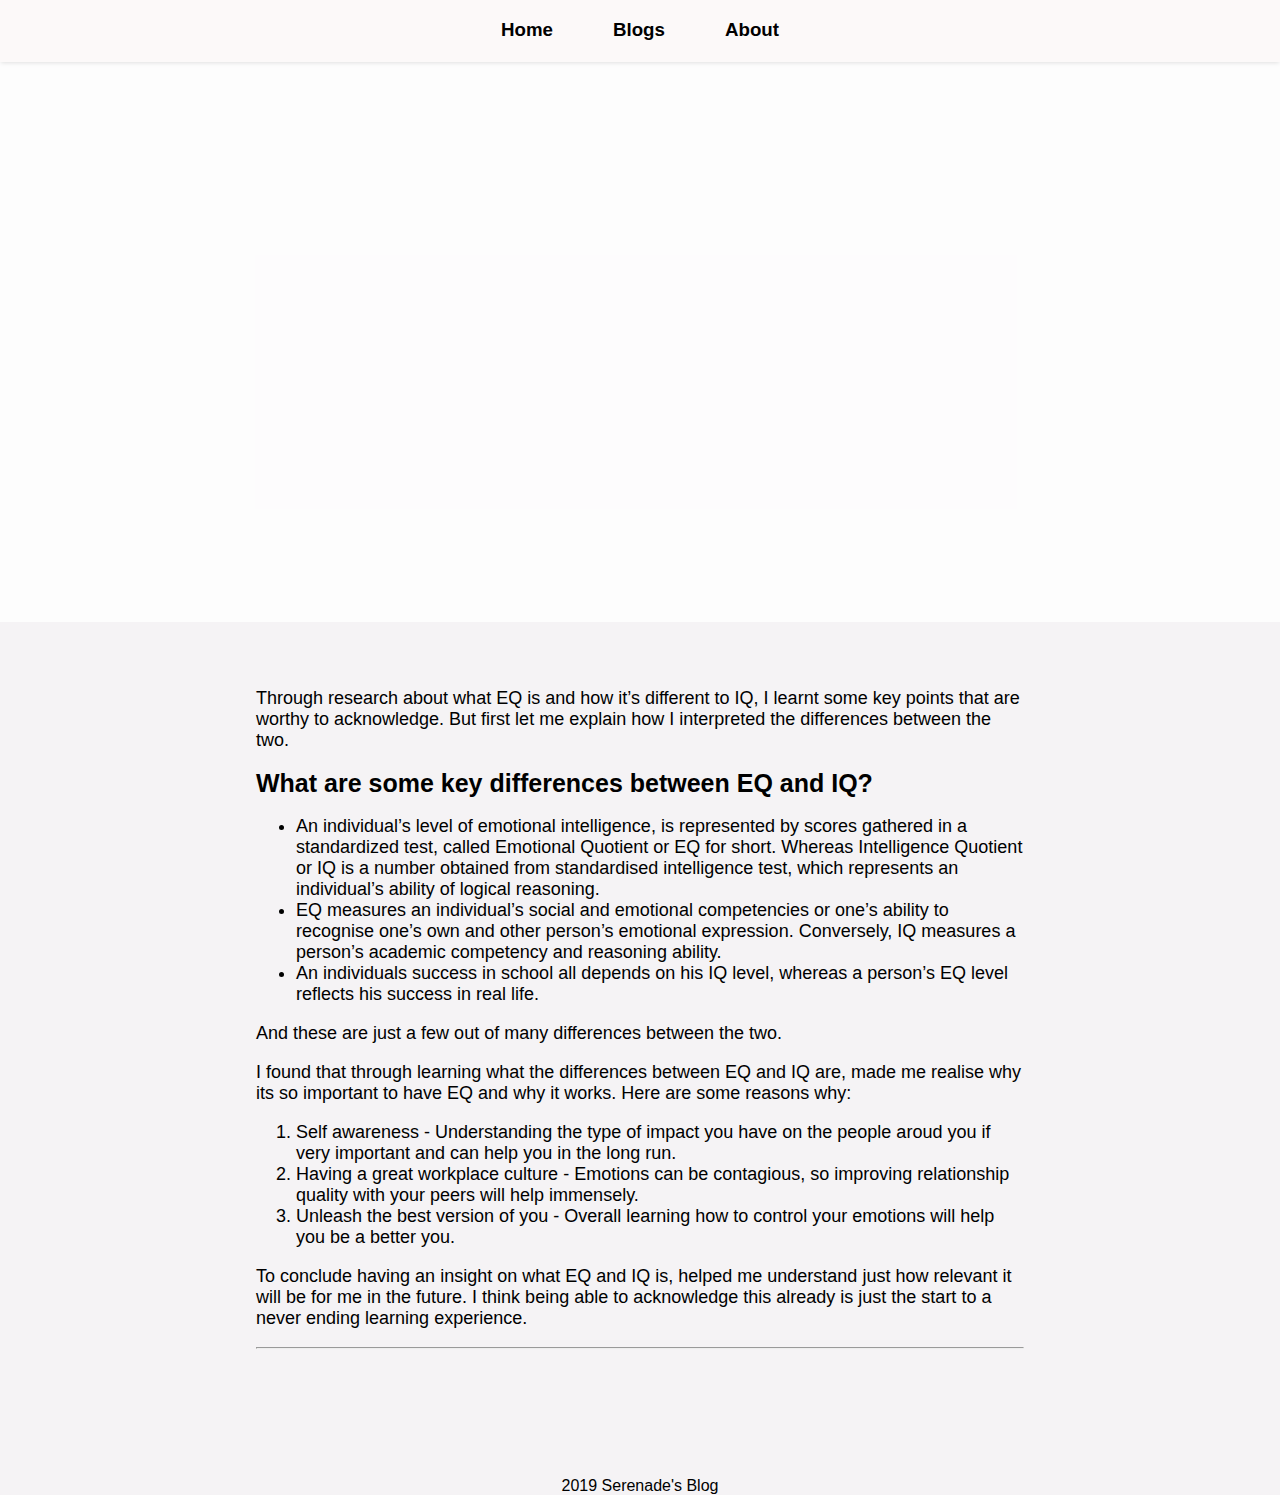
<file: blog/sprint3-cultural.html>
<!DOCTYPE html>
<html lang="en">
    <head>
        <meta charset="UTF-8">
        <meta name="viewport" content="width=device-width, initial-scale=1.0">
        <meta http-equiv="X-UA-Compatible" content="ie=edge">
        <link href="..\styles\main.css" rel="stylesheet" type="text/css">
        <title>Serenade Akaata</title>
    </head>

    <body>
         <!--navigation-->
             <nav class="topnav">
                <div class="row-1"> 
                    <div class="col-1">
                         <a href="https://serenade-akaata.github.io/">
                         <h3>Home</h3>
                            </a>
                        <a href="">
                        <h3>Blogs</h3>
                        </a> 
                        <a href="">
                         <h3>About</h3>
                        </a>
                    </div>
                 </div>
             </nav> 
             
             <section class="header technology-image">
                    <div class="header-text">
                      <div class="title">
                      <h1>Emotional Intelligence</h1>                    
                    </div> 
                    </div>
             </section>
    
             <article>
                <div class="container">
                    <div class="col-3">
                        <p>Through research about what EQ is and how it’s different to IQ,
                             I learnt some key points that are worthy to acknowledge. But first
                             let me explain how I interpreted the differences between the two.</p>
                        <h2 class="top">What are some key differences between EQ and IQ?</h2>
                        <p>
                            <ul>
                                <li>An individual’s level of emotional intelligence, is
                                    represented by scores gathered in a standardized test,
                                    called Emotional Quotient or EQ for short. Whereas Intelligence Quotient
                                    or IQ is a number obtained from standardised intelligence
                                    test, which represents an individual’s ability of logical
                                    reasoning.</li>
                                <li>
                                    EQ measures an individual’s social and emotional competencies or one’s
                                    ability to recognise one’s own and other person’s emotional expression.
                                    Conversely, IQ measures a person’s academic competency and reasoning ability.</li>

                                <li>An individuals success in school all depends on his IQ level, whereas a person’s EQ level
                                    reflects his success in real life.</li>
                            </ul>
                        </p>
                        <p>
                                And these are just a few out of many differences between the two.
                        </p>
                        <P>
                            I found that through learning what the differences between EQ and IQ are, made me realise
                            why its so important to have EQ and why it works. Here are some reasons why:
                                <ol>
                                    <li>Self awareness - Understanding the type of impact you have on the people aroud
                                        you if very important and can help you in the long run.
                                    </li>
                                    <li>
                                        Having a great workplace culture - Emotions can be contagious, so improving relationship
                                        quality with your peers will help immensely.
                                    </li>
                                    <li>
                                        Unleash the best version of you - Overall learning how to control your emotions will
                                        help you be a better you.
                                    </li>
                                </ol>
                        </P>
                        <p>
                            To conclude having an insight on what EQ and IQ is, helped me understand just how relevant
                            it will be for me in the future. I think being able to acknowledge this already is just the start 
                            to a never ending learning experience.
                        </p>
                        <hr>
                        </div>
                    </div>
                </div>

             </article>
    
    
    
    
    
    
    
    
    
    
             <footer>2019 Serenade's Blog</footer>
    </body>
</html>
</file>
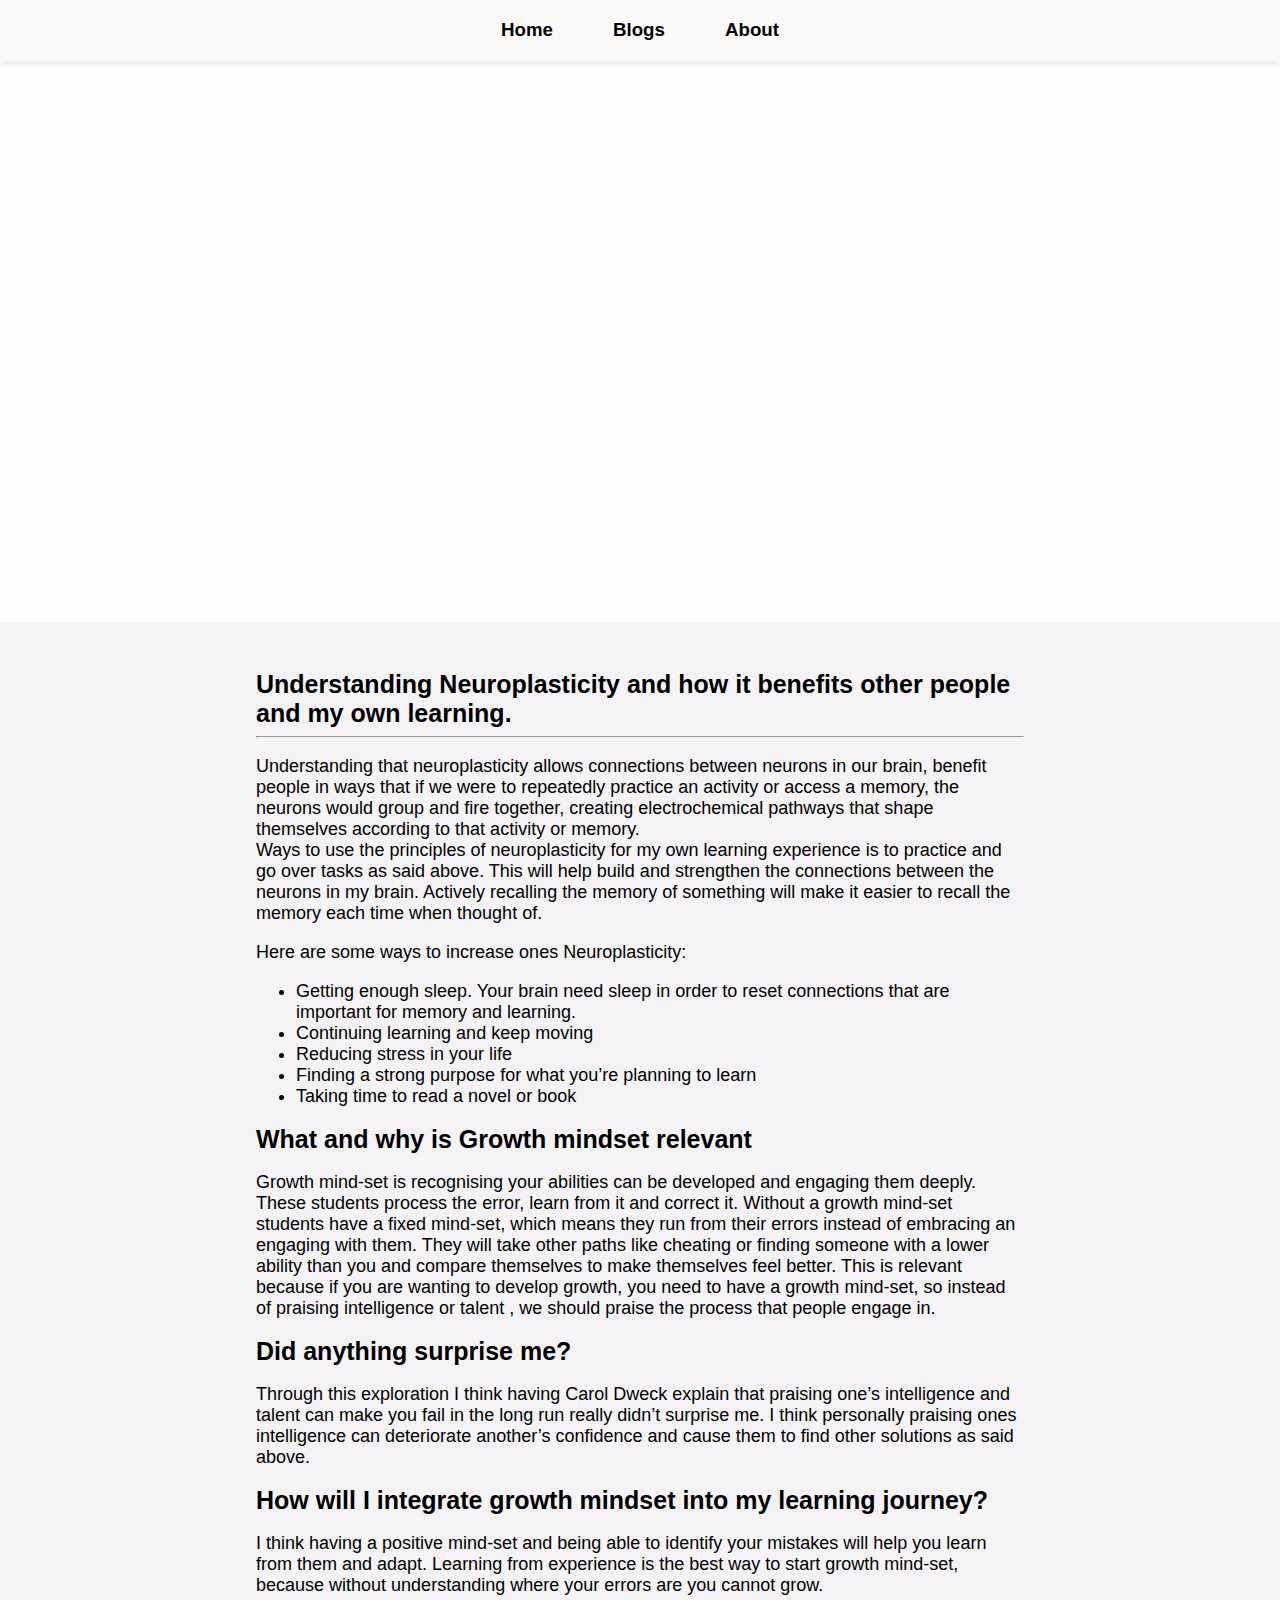
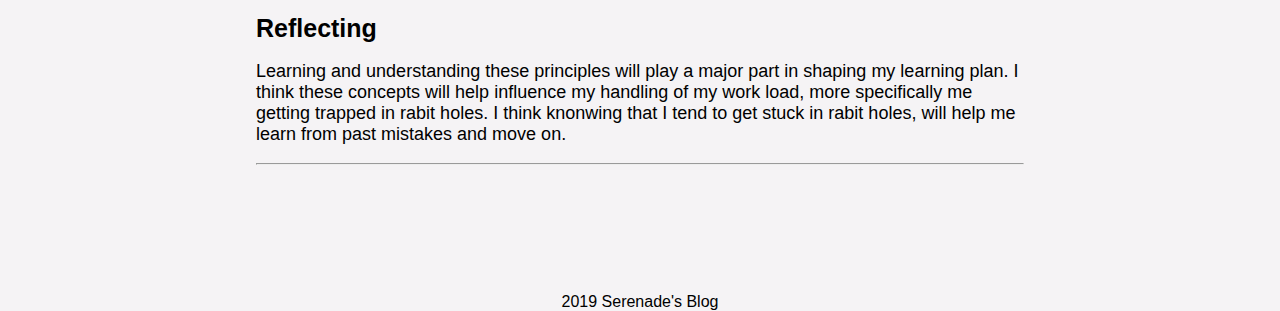
<file: blog/sprint4-cultural.html>
<!doctype html>
<html>
  <head>
    <meta charset="Utf-8">
    <meta name="viewport" content="width=device-width, initial-scale=1, shrink-to-fit=no">
    <link rel="stylesheet" href="..\styles\main.css" type="text/css">
    <link href="https://fonts.googleapis.com/css?family=Lora:400,700,400italic,700italic" rel="stylesheet" type="text/css">
      <title>Serenade Akata</title>
    
  </head>
  <body>
  
    <!--navigation-->
    <nav class="topnav">
      <div class="row-1"> 
        <div class="col-1">
           <a href="https://serenade-akaata.github.io/">
             <h3>Home</h3>
           </a>
           <a href="">
             <h3>Blogs</h3>
           </a> 
           <a href="">
             <h3>About</h3>
           </a>
        </div>
      </div>
    </nav>

    <section class="header mindset-image">
            <div class="header-text">
              <div class="title">
              <h1></h1>
            </div> 
            </div>
          </section>
    
    <article>
        <div class="container">
            <div class="col-3">
                <h2 class="top">Understanding Neuroplasticity and how it benefits other people 
                    and my own learning.
                </h2>
                <hr>
                <p>
                    Understanding that neuroplasticity allows connections between neurons in our brain,
                    benefit people in ways that if we were to repeatedly practice an activity or access
                    a memory, the neurons would group and fire together, creating electrochemical
                    pathways that shape themselves according to that activity or memory. 
                    <br>
                    Ways to use the principles of neuroplasticity for my own learning experience is to
                    practice and go over tasks as said above. This will help build and strengthen the
                    connections between the neurons in my brain. Actively recalling the memory of
                    something will make it easier to recall the memory each time when thought of. 
                    
                </p>
                <p>
                    Here are some ways to increase ones Neuroplasticity:
                    <ul>
                        <li>Getting enough sleep. Your brain need sleep in order to reset connections that
                             are important for memory and learning.</li>
                        <li>Continuing learning and keep moving </li>
                        <li>Reducing stress in your life</li>
                        <li>Finding a strong purpose for what you’re planning to learn </li>
                        <li>Taking time to read a novel or book </li>
                    </ul>
                </p>
                <h2 class="top">What and why is Growth mindset relevant</h2>
                <p>
                    Growth mind-set is recognising your abilities can be developed and engaging them deeply.
                    These students process the error, learn from it and correct it. Without a growth mind-set
                    students have a fixed mind-set, which means they run from their errors instead of
                    embracing an engaging with them. They will take other paths like cheating or finding
                    someone with a lower ability than you and compare themselves to make themselves
                    feel better. This is relevant because if you are wanting to develop growth, you
                    need to have a growth mind-set, so instead of praising intelligence or talent
                    , we should praise the process that people engage in. 
                </p>
                <h2 class="top">Did anything surprise me?</h2>
                <P>
                    Through this exploration I think having Carol Dweck explain that praising one’s intelligence
                    and talent can make you fail in the long run really didn’t surprise me. I think personally
                    praising ones intelligence can deteriorate another’s confidence and cause them to find
                    other solutions as said above. 
                </P>
                <h2 class="top">How will I integrate growth mindset into my learning journey?</h2>
                <p>
                    I think having a positive mind-set and being able to identify your mistakes will
                    help you learn from them and adapt. Learning from experience is the best way to
                    start growth mind-set, because without understanding where your errors are you
                    cannot grow. 
                </p>
                <h2 class="top">Reflecting</h2>
                <P>
                    Learning and understanding these principles will play a major part in shaping my 
                    learning plan. I think these concepts will help influence my handling of my work
                    load, more specifically me getting trapped in rabit holes. I think knonwing
                    that I tend to get stuck in rabit holes, will help me learn from past mistakes
                    and move on. 
                </P>
                <hr>
            </div>
        </div>
    </article>

    <footer>2019 Serenade's Blog</footer>
    </body>
</html>
</file>
